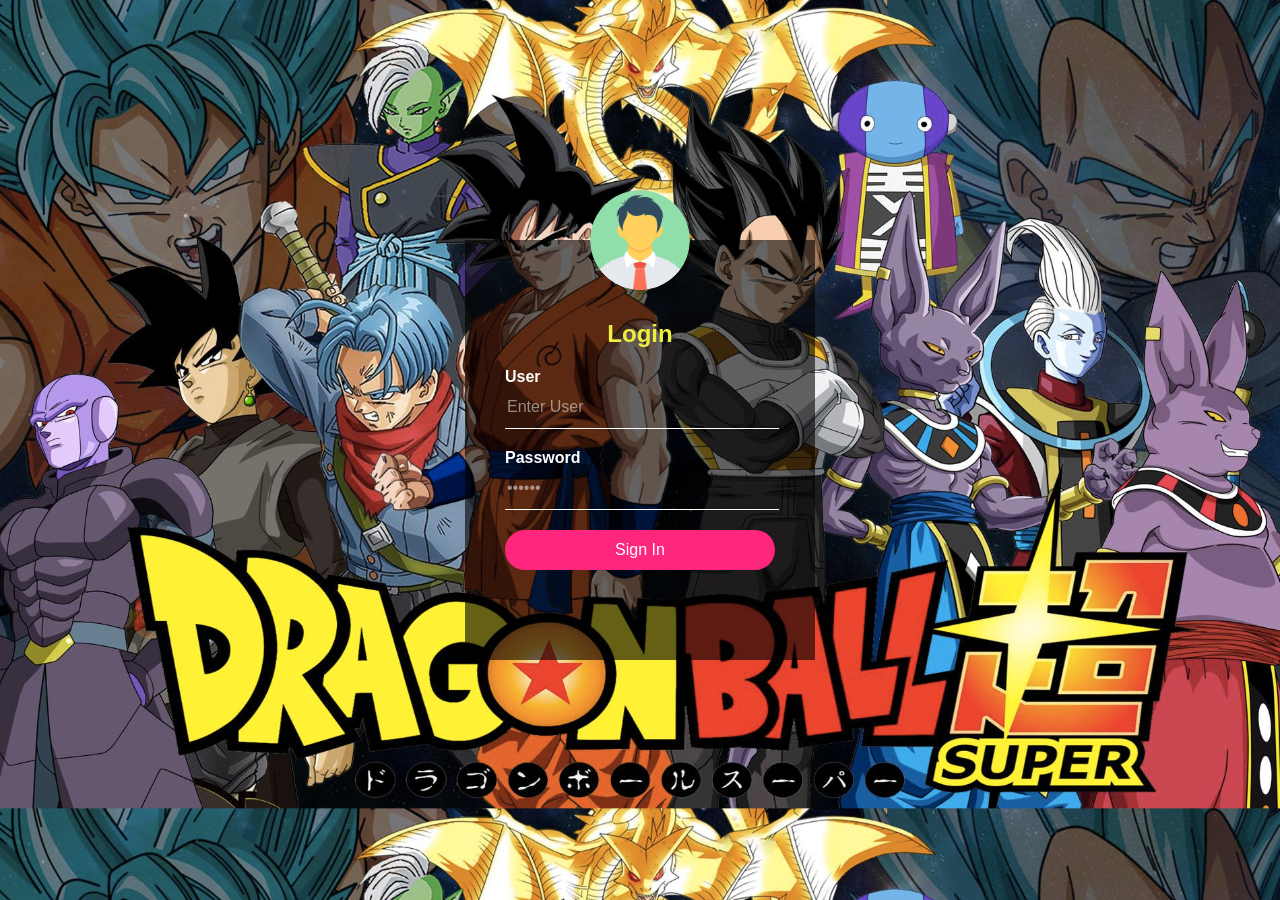
<file: index.html>
<!doctype html>
<html>
	<head>
		<meta charset="utf-8">
		<title>Login</title>
		<link rel="stylesheet" href="style.css">
	</head>
	<body>
		<div class="loginBox">
			<img src="user.png" class="user">
			<h2>Login</h2>
			<form action="validar.php" method="post">
				<p>User</p>
				<input type="text" name="user" placeholder="Enter User">
				<p>Password</p>
				<input type="Password" name="pass" placeholder="••••••">
				<input type="submit" name="" value="Sign In">
			</form>
		</div>
	</body>
</html>
</file>
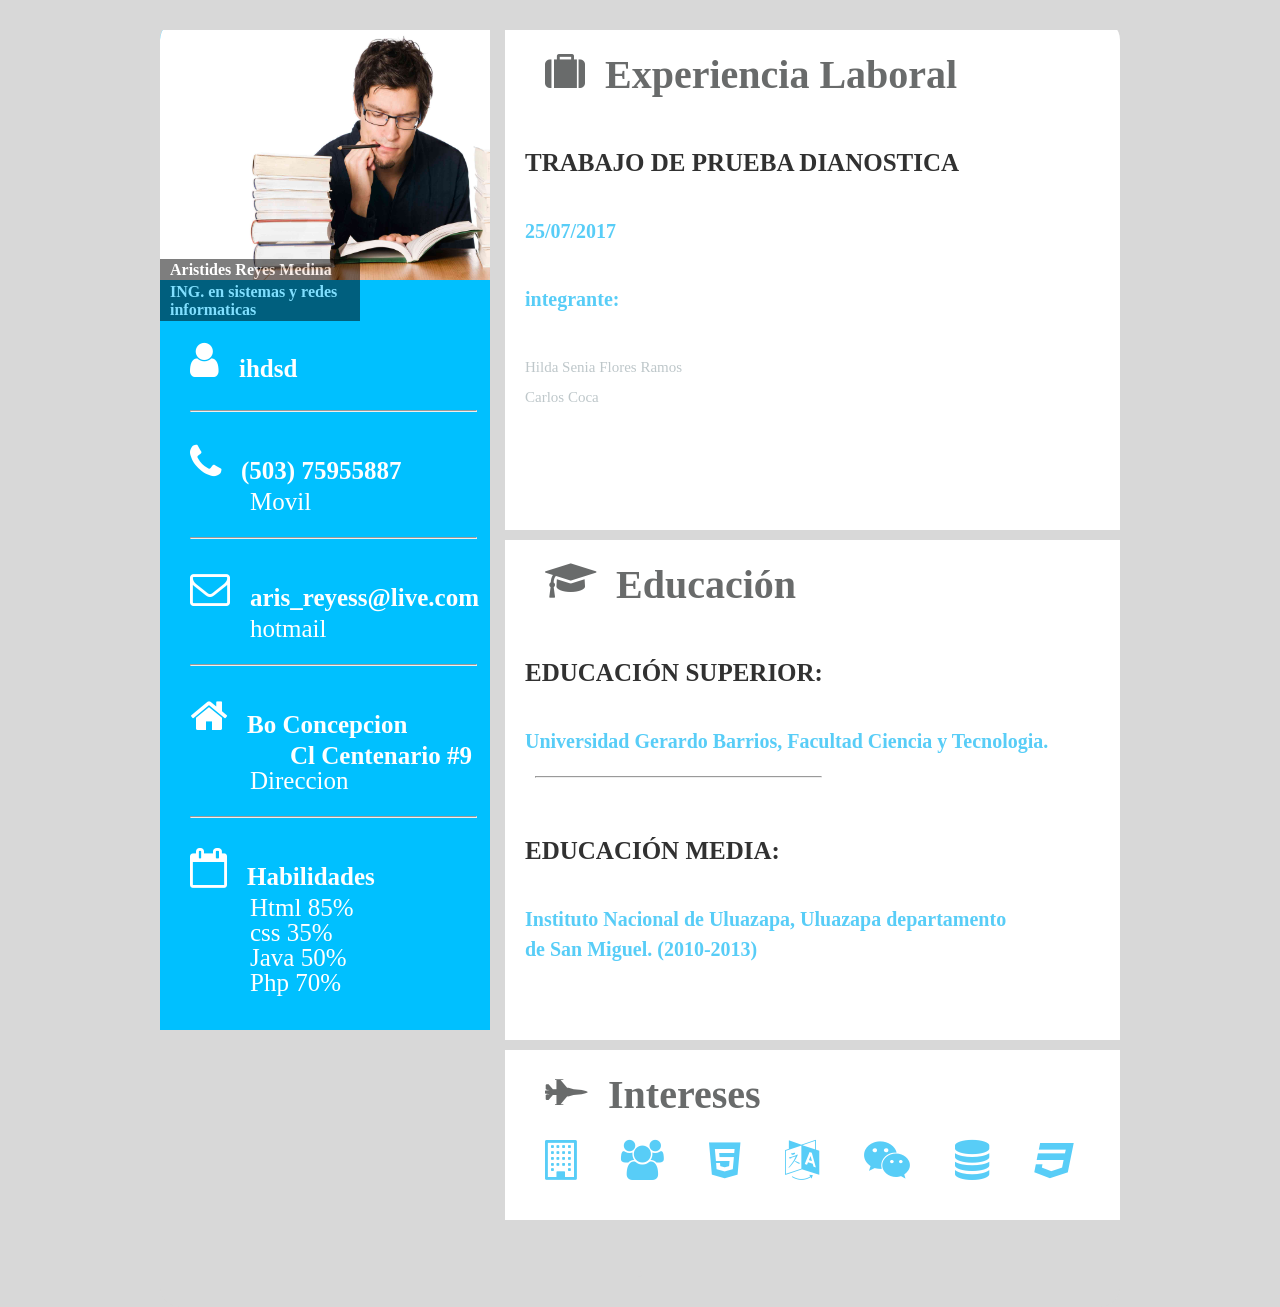
<file: prueba.html>
<!DOCTYPE html> 
<html lang="en" >
  <head>
  	<meta charset="UTF-8">
  	<title>PRUEBA</title>
  	<link rel="stylesheet" href="estilos.css">
	<link rel="stylesheet" href="fonts/style.css">
	<style type="text/css">
		#imagen {
			width:200px;
			height:300px;
			position:relative;
		}
		#imagen>div
		{
			position: relative;
			bottom:25px;
			color:#fff;
			background-color:#000;
			padding:2px 10px;
			opacity:0.5;
			font-weight:bold;
		}
		p span{
			font-size: 40px;
			margin:20px;
			}
		h1, span{
		font-size: 40px;
		margin:20px;
			}
		hr {
		margin:30px;
		width:285px;
		}
	</style>
  </head>
  <body>
	<div id="contenedor">
		<section id="contenido">
			<article>
			<div id="imagen">
			<img src="54.jpg" width="330px" height="250px" alt="Aristides Reyes Medina">
			<div>Aristides Reyes Medina</div>
			<div>ING. en sistemas y redes informaticas</div>
			</div>
		<p><span class="icon-user"></span><b>ihdsd</b>
		<hr>
		<p><span class="icon-phone"></span><b>(503) 75955887</b>
		<br><p><span></span><span></span> Movil</p>
		<hr>
		<p><span class="icon-envelope-o"></span><b>aris_reyess@live.com</b>
		<br><p><span></span><span></span>hotmail
		<hr>
		<p><span class="icon-home"></span><b>Bo Concepcion  
		<br><p><span></span><span></span><span></span> Cl Centenario #9</b>
		<br><p><span></span><span></span>Direccion</p>
		<hr>
		<p><span class="icon-calendar-o"></span><b>Habilidades</b>
		<br><p><span></span><span></span> Html 85%
		<br><p><span></span><span></span> css 35%
		<br><p><span></span><span></span> Java 50%
		<br><p><span></span><span></span>Php 70%</p>
		</article>
		</section>
		<aside>
			<h1><span class="icon-suitcase"></span><b>Experiencia Laboral</b></h1>
			<br><h2>TRABAJO DE PRUEBA DIANOSTICA</h2>
			<br><h3>25/07/2017</h3>
			<br><h3>integrante:</h3>
			<br><p>Hilda Senia Flores Ramos
			<br><p>Carlos Coca
		</aside>
		<aside>
			<h1><span class="icon-graduation-cap"></span><b>Educación</b></h1>
			<br><h2>EDUCACIÓN SUPERIOR:</h2>
			<br><h3>Universidad Gerardo Barrios, Facultad Ciencia y Tecnologia. </h3>
			<hr>
			<br><h2>EDUCACIÓN MEDIA:</h2>
			<br><h3> Instituto Nacional de Uluazapa, Uluazapa departamento</h3>
			<h3>de San Miguel. (2010-2013)</h3>
		</aside>
		<aside id="contenido5">
			<h1><span class="icon-fighter-jet "></span><b>Intereses</b></h1>
			<h3><span class="icon-building-o "></span>
			<span class="icon-users "></span>
			<span class="icon-html5  "></span>
			<span class="icon-language"></span>
			<span class="icon-weixin"></span>
			<span class="icon-database "></span>
			<span class="icon-css3 "></span></h3>
		</aside>
		<footer>
		<h2>.</h2>
  	 </footer>
  	</div>
  	</body>
  	 </html>
</file>
<file: style.css>
body
{
	margin: 0;
	padding: 0;
	background: url(bg.jpg);
	background-size: cover;
	font-family: sans-serif;
}
.loginBox
{
	position: absolute;
	top: 50%;
	left: 50%;
	transform: translate(-50%,-50%);
	width: 350px;
	padding: 80px 40px;
	box-sizing: border-box;
	height: 420px;
	background: rgba(0,0,0,.6);
}
.user 
{
    width: 100px;
    height: 100px;
    border-radius: 50%;
    overflow: hidden;
    position: absolute;
    top: calc(-100px/2);
    left: calc(50% - 50px);
}
h2
{
	margin: 0;
	padding: 0 0 20px;
	color: #efed40;
	text-align: center;
}
.loginBox p
{
	margin: 0;
	padding: 0;
	font-weight: bold;
	color: #fff;
}
.loginBox input
{
	width: 100%;
	margin-bottom: 20px;
}
.loginBox input[type="text"],
.loginBox input[type="Password"]
{
	border: none;
	border-bottom: 1px solid #fff;
	outline: none;
	height: 40px;
	background: transparent;
	color: #fff;
	font-size: 16px;
}
::placeholder
{
	color: rgba(255,255,255,.5);
}
.loginBox input[type="submit"]
{
	border: none;
	outline: none;
	height: 40px;
	color: #fff;
	font-size: 16px;
	background: #ff267e;
	cursor: pointer;
	border-radius: 20px;
}
.loginBox input[type="submit"]:hover
{
	background: #efed40;
	color: #262626;
}
.loginBox a
{
	color: #fff;
	font-size: 14px;
	font-weight: bold;
	text-decoration: none;
}
</file>
<file: estilos.css>
* {
	margin: 0px;
	padding: 0px;
}

body{
	background: #D8D8D8;
	
}

#contenedor {
	width: 960px;
	margin: auto;
	margin-top: 20px;
	border-radius: 20px;
	overflow: hidden;
}
#contenido {
	width: 330px;
	height: 1000px;
	float: left;
	background: #00C0FF;
	color: white;
	margin-top: 10px;
	margin-right: 10px;
	margin-bottom: 10px;

}

#contenido p{
	margin: 10px;
	font-size: 25px;
	line-height: 10px;
	
}

aside {
	width: 615px;
	height: 500px;
	background: #FFFFFF;
	margin-top: 10px;
	float: right;
}

aside h1 {
	margin: 20px;
	color: #696B6B;
	font-size: 40px;
	line-height: 50px;
}
aside h2{
	margin: 20px;
	color: #313131;
	font-size: 25px;
	line-height: 10px;
}
aside h3 {
	margin: 20px;
	color: #58CDF7;
	font-size: 20px;
line-height: 10px;
}
aside p {
	margin: 20px;
	color: #BEC7CA;
	font-size: 15px;
	line-height: 10px;
}
#contenido5{
	width: 615px;
	height: 170px;
	background: #FFFFFF;
	margin-top: 10px;
	float: right;

}
footer {
	background: #D8D8D8;
	clear: both;
}
footer h2{
	font-size: 40px;
	color:#D8D8D8;
	text-align:  center;
	padding: 20px;
	font-style: italic;
}
</file>
<file: fonts/style.css>
@font-face {
  font-family: 'icomoon';
  src:  url('icomoon.eot?jc7ays');
  src:  url('icomoon.eot?jc7ays#iefix') format('embedded-opentype'),
    url('icomoon.ttf?jc7ays') format('truetype'),
    url('icomoon.woff?jc7ays') format('woff'),
    url('icomoon.svg?jc7ays#icomoon') format('svg');
  font-weight: normal;
  font-style: normal;
}

[class^="icon-"], [class*=" icon-"] {
  /* use !important to prevent issues with browser extensions that change fonts */
  font-family: 'icomoon' !important;
  speak: none;
  font-style: normal;
  font-weight: normal;
  font-variant: normal;
  text-transform: none;
  line-height: 1;

  /* Better Font Rendering =========== */
  -webkit-font-smoothing: antialiased;
  -moz-osx-font-smoothing: grayscale;
}

.icon-asterisk:before {
  content: "\f069";
}
.icon-plus:before {
  content: "\f067";
}
.icon-question:before {
  content: "\f128";
}
.icon-minus:before {
  content: "\f068";
}
.icon-glass:before {
  content: "\f000";
}
.icon-music:before {
  content: "\f001";
}
.icon-search:before {
  content: "\f002";
}
.icon-envelope-o:before {
  content: "\f003";
}
.icon-heart:before {
  content: "\f004";
}
.icon-star:before {
  content: "\f005";
}
.icon-star-o:before {
  content: "\f006";
}
.icon-user:before {
  content: "\f007";
}
.icon-film:before {
  content: "\f008";
}
.icon-th-large:before {
  content: "\f009";
}
.icon-th:before {
  content: "\f00a";
}
.icon-th-list:before {
  content: "\f00b";
}
.icon-check:before {
  content: "\f00c";
}
.icon-close:before {
  content: "\f00d";
}
.icon-remove:before {
  content: "\f00d";
}
.icon-times:before {
  content: "\f00d";
}
.icon-search-plus:before {
  content: "\f00e";
}
.icon-search-minus:before {
  content: "\f010";
}
.icon-power-off:before {
  content: "\f011";
}
.icon-signal:before {
  content: "\f012";
}
.icon-cog:before {
  content: "\f013";
}
.icon-gear:before {
  content: "\f013";
}
.icon-trash-o:before {
  content: "\f014";
}
.icon-home:before {
  content: "\f015";
}
.icon-file-o:before {
  content: "\f016";
}
.icon-clock-o:before {
  content: "\f017";
}
.icon-road:before {
  content: "\f018";
}
.icon-download:before {
  content: "\f019";
}
.icon-arrow-circle-o-down:before {
  content: "\f01a";
}
.icon-arrow-circle-o-up:before {
  content: "\f01b";
}
.icon-inbox:before {
  content: "\f01c";
}
.icon-play-circle-o:before {
  content: "\f01d";
}
.icon-repeat:before {
  content: "\f01e";
}
.icon-rotate-right:before {
  content: "\f01e";
}
.icon-refresh:before {
  content: "\f021";
}
.icon-list-alt:before {
  content: "\f022";
}
.icon-lock:before {
  content: "\f023";
}
.icon-flag:before {
  content: "\f024";
}
.icon-headphones:before {
  content: "\f025";
}
.icon-volume-off:before {
  content: "\f026";
}
.icon-volume-down:before {
  content: "\f027";
}
.icon-volume-up:before {
  content: "\f028";
}
.icon-qrcode:before {
  content: "\f029";
}
.icon-barcode:before {
  content: "\f02a";
}
.icon-tag:before {
  content: "\f02b";
}
.icon-tags:before {
  content: "\f02c";
}
.icon-book:before {
  content: "\f02d";
}
.icon-bookmark:before {
  content: "\f02e";
}
.icon-print:before {
  content: "\f02f";
}
.icon-camera:before {
  content: "\f030";
}
.icon-font:before {
  content: "\f031";
}
.icon-bold:before {
  content: "\f032";
}
.icon-italic:before {
  content: "\f033";
}
.icon-text-height:before {
  content: "\f034";
}
.icon-text-width:before {
  content: "\f035";
}
.icon-align-left:before {
  content: "\f036";
}
.icon-align-center:before {
  content: "\f037";
}
.icon-align-right:before {
  content: "\f038";
}
.icon-align-justify:before {
  content: "\f039";
}
.icon-list:before {
  content: "\f03a";
}
.icon-dedent:before {
  content: "\f03b";
}
.icon-outdent:before {
  content: "\f03b";
}
.icon-indent:before {
  content: "\f03c";
}
.icon-video-camera:before {
  content: "\f03d";
}
.icon-image:before {
  content: "\f03e";
}
.icon-photo:before {
  content: "\f03e";
}
.icon-picture-o:before {
  content: "\f03e";
}
.icon-pencil:before {
  content: "\f040";
}
.icon-map-marker:before {
  content: "\f041";
}
.icon-adjust:before {
  content: "\f042";
}
.icon-tint:before {
  content: "\f043";
}
.icon-edit:before {
  content: "\f044";
}
.icon-pencil-square-o:before {
  content: "\f044";
}
.icon-share-square-o:before {
  content: "\f045";
}
.icon-check-square-o:before {
  content: "\f046";
}
.icon-arrows:before {
  content: "\f047";
}
.icon-step-backward:before {
  content: "\f048";
}
.icon-fast-backward:before {
  content: "\f049";
}
.icon-backward:before {
  content: "\f04a";
}
.icon-play:before {
  content: "\f04b";
}
.icon-pause:before {
  content: "\f04c";
}
.icon-stop:before {
  content: "\f04d";
}
.icon-forward:before {
  content: "\f04e";
}
.icon-fast-forward:before {
  content: "\f050";
}
.icon-step-forward:before {
  content: "\f051";
}
.icon-eject:before {
  content: "\f052";
}
.icon-chevron-left:before {
  content: "\f053";
}
.icon-chevron-right:before {
  content: "\f054";
}
.icon-plus-circle:before {
  content: "\f055";
}
.icon-minus-circle:before {
  content: "\f056";
}
.icon-times-circle:before {
  content: "\f057";
}
.icon-check-circle:before {
  content: "\f058";
}
.icon-question-circle:before {
  content: "\f059";
}
.icon-info-circle:before {
  content: "\f05a";
}
.icon-crosshairs:before {
  content: "\f05b";
}
.icon-times-circle-o:before {
  content: "\f05c";
}
.icon-check-circle-o:before {
  content: "\f05d";
}
.icon-ban:before {
  content: "\f05e";
}
.icon-arrow-left:before {
  content: "\f060";
}
.icon-arrow-right:before {
  content: "\f061";
}
.icon-arrow-up:before {
  content: "\f062";
}
.icon-arrow-down:before {
  content: "\f063";
}
.icon-mail-forward:before {
  content: "\f064";
}
.icon-share:before {
  content: "\f064";
}
.icon-expand:before {
  content: "\f065";
}
.icon-compress:before {
  content: "\f066";
}
.icon-exclamation-circle:before {
  content: "\f06a";
}
.icon-gift:before {
  content: "\f06b";
}
.icon-leaf:before {
  content: "\f06c";
}
.icon-fire:before {
  content: "\f06d";
}
.icon-eye:before {
  content: "\f06e";
}
.icon-eye-slash:before {
  content: "\f070";
}
.icon-exclamation-triangle:before {
  content: "\f071";
}
.icon-warning:before {
  content: "\f071";
}
.icon-plane:before {
  content: "\f072";
}
.icon-calendar:before {
  content: "\f073";
}
.icon-random:before {
  content: "\f074";
}
.icon-comment:before {
  content: "\f075";
}
.icon-magnet:before {
  content: "\f076";
}
.icon-chevron-up:before {
  content: "\f077";
}
.icon-chevron-down:before {
  content: "\f078";
}
.icon-retweet:before {
  content: "\f079";
}
.icon-shopping-cart:before {
  content: "\f07a";
}
.icon-folder:before {
  content: "\f07b";
}
.icon-folder-open:before {
  content: "\f07c";
}
.icon-arrows-v:before {
  content: "\f07d";
}
.icon-arrows-h:before {
  content: "\f07e";
}
.icon-bar-chart:before {
  content: "\f080";
}
.icon-bar-chart-o:before {
  content: "\f080";
}
.icon-twitter-square:before {
  content: "\f081";
}
.icon-facebook-square:before {
  content: "\f082";
}
.icon-camera-retro:before {
  content: "\f083";
}
.icon-key:before {
  content: "\f084";
}
.icon-cogs:before {
  content: "\f085";
}
.icon-gears:before {
  content: "\f085";
}
.icon-comments:before {
  content: "\f086";
}
.icon-thumbs-o-up:before {
  content: "\f087";
}
.icon-thumbs-o-down:before {
  content: "\f088";
}
.icon-star-half:before {
  content: "\f089";
}
.icon-heart-o:before {
  content: "\f08a";
}
.icon-sign-out:before {
  content: "\f08b";
}
.icon-linkedin-square:before {
  content: "\f08c";
}
.icon-thumb-tack:before {
  content: "\f08d";
}
.icon-external-link:before {
  content: "\f08e";
}
.icon-sign-in:before {
  content: "\f090";
}
.icon-trophy:before {
  content: "\f091";
}
.icon-github-square:before {
  content: "\f092";
}
.icon-upload:before {
  content: "\f093";
}
.icon-lemon-o:before {
  content: "\f094";
}
.icon-phone:before {
  content: "\f095";
}
.icon-square-o:before {
  content: "\f096";
}
.icon-bookmark-o:before {
  content: "\f097";
}
.icon-phone-square:before {
  content: "\f098";
}
.icon-twitter:before {
  content: "\f099";
}
.icon-facebook:before {
  content: "\f09a";
}
.icon-facebook-f:before {
  content: "\f09a";
}
.icon-github:before {
  content: "\f09b";
}
.icon-unlock:before {
  content: "\f09c";
}
.icon-credit-card:before {
  content: "\f09d";
}
.icon-feed:before {
  content: "\f09e";
}
.icon-rss:before {
  content: "\f09e";
}
.icon-hdd-o:before {
  content: "\f0a0";
}
.icon-bullhorn:before {
  content: "\f0a1";
}
.icon-bell-o:before {
  content: "\f0a2";
}
.icon-certificate:before {
  content: "\f0a3";
}
.icon-hand-o-right:before {
  content: "\f0a4";
}
.icon-hand-o-left:before {
  content: "\f0a5";
}
.icon-hand-o-up:before {
  content: "\f0a6";
}
.icon-hand-o-down:before {
  content: "\f0a7";
}
.icon-arrow-circle-left:before {
  content: "\f0a8";
}
.icon-arrow-circle-right:before {
  content: "\f0a9";
}
.icon-arrow-circle-up:before {
  content: "\f0aa";
}
.icon-arrow-circle-down:before {
  content: "\f0ab";
}
.icon-globe:before {
  content: "\f0ac";
}
.icon-wrench:before {
  content: "\f0ad";
}
.icon-tasks:before {
  content: "\f0ae";
}
.icon-filter:before {
  content: "\f0b0";
}
.icon-briefcase:before {
  content: "\f0b1";
}
.icon-arrows-alt:before {
  content: "\f0b2";
}
.icon-group:before {
  content: "\f0c0";
}
.icon-users:before {
  content: "\f0c0";
}
.icon-chain:before {
  content: "\f0c1";
}
.icon-link:before {
  content: "\f0c1";
}
.icon-cloud:before {
  content: "\f0c2";
}
.icon-flask:before {
  content: "\f0c3";
}
.icon-cut:before {
  content: "\f0c4";
}
.icon-scissors:before {
  content: "\f0c4";
}
.icon-copy:before {
  content: "\f0c5";
}
.icon-files-o:before {
  content: "\f0c5";
}
.icon-paperclip:before {
  content: "\f0c6";
}
.icon-floppy-o:before {
  content: "\f0c7";
}
.icon-save:before {
  content: "\f0c7";
}
.icon-square:before {
  content: "\f0c8";
}
.icon-bars:before {
  content: "\f0c9";
}
.icon-navicon:before {
  content: "\f0c9";
}
.icon-reorder:before {
  content: "\f0c9";
}
.icon-list-ul:before {
  content: "\f0ca";
}
.icon-list-ol:before {
  content: "\f0cb";
}
.icon-strikethrough:before {
  content: "\f0cc";
}
.icon-underline:before {
  content: "\f0cd";
}
.icon-table:before {
  content: "\f0ce";
}
.icon-magic:before {
  content: "\f0d0";
}
.icon-truck:before {
  content: "\f0d1";
}
.icon-pinterest:before {
  content: "\f0d2";
}
.icon-pinterest-square:before {
  content: "\f0d3";
}
.icon-google-plus-square:before {
  content: "\f0d4";
}
.icon-google-plus:before {
  content: "\f0d5";
}
.icon-money:before {
  content: "\f0d6";
}
.icon-caret-down:before {
  content: "\f0d7";
}
.icon-caret-up:before {
  content: "\f0d8";
}
.icon-caret-left:before {
  content: "\f0d9";
}
.icon-caret-right:before {
  content: "\f0da";
}
.icon-columns:before {
  content: "\f0db";
}
.icon-sort:before {
  content: "\f0dc";
}
.icon-unsorted:before {
  content: "\f0dc";
}
.icon-sort-desc:before {
  content: "\f0dd";
}
.icon-sort-down:before {
  content: "\f0dd";
}
.icon-sort-asc:before {
  content: "\f0de";
}
.icon-sort-up:before {
  content: "\f0de";
}
.icon-envelope:before {
  content: "\f0e0";
}
.icon-linkedin:before {
  content: "\f0e1";
}
.icon-rotate-left:before {
  content: "\f0e2";
}
.icon-undo:before {
  content: "\f0e2";
}
.icon-gavel:before {
  content: "\f0e3";
}
.icon-legal:before {
  content: "\f0e3";
}
.icon-dashboard:before {
  content: "\f0e4";
}
.icon-tachometer:before {
  content: "\f0e4";
}
.icon-comment-o:before {
  content: "\f0e5";
}
.icon-comments-o:before {
  content: "\f0e6";
}
.icon-bolt:before {
  content: "\f0e7";
}
.icon-flash:before {
  content: "\f0e7";
}
.icon-sitemap:before {
  content: "\f0e8";
}
.icon-umbrella:before {
  content: "\f0e9";
}
.icon-clipboard:before {
  content: "\f0ea";
}
.icon-paste:before {
  content: "\f0ea";
}
.icon-lightbulb-o:before {
  content: "\f0eb";
}
.icon-exchange:before {
  content: "\f0ec";
}
.icon-cloud-download:before {
  content: "\f0ed";
}
.icon-cloud-upload:before {
  content: "\f0ee";
}
.icon-user-md:before {
  content: "\f0f0";
}
.icon-stethoscope:before {
  content: "\f0f1";
}
.icon-suitcase:before {
  content: "\f0f2";
}
.icon-bell:before {
  content: "\f0f3";
}
.icon-coffee:before {
  content: "\f0f4";
}
.icon-cutlery:before {
  content: "\f0f5";
}
.icon-file-text-o:before {
  content: "\f0f6";
}
.icon-building-o:before {
  content: "\f0f7";
}
.icon-hospital-o:before {
  content: "\f0f8";
}
.icon-ambulance:before {
  content: "\f0f9";
}
.icon-medkit:before {
  content: "\f0fa";
}
.icon-fighter-jet:before {
  content: "\f0fb";
}
.icon-beer:before {
  content: "\f0fc";
}
.icon-h-square:before {
  content: "\f0fd";
}
.icon-plus-square:before {
  content: "\f0fe";
}
.icon-angle-double-left:before {
  content: "\f100";
}
.icon-angle-double-right:before {
  content: "\f101";
}
.icon-angle-double-up:before {
  content: "\f102";
}
.icon-angle-double-down:before {
  content: "\f103";
}
.icon-angle-left:before {
  content: "\f104";
}
.icon-angle-right:before {
  content: "\f105";
}
.icon-angle-up:before {
  content: "\f106";
}
.icon-angle-down:before {
  content: "\f107";
}
.icon-desktop:before {
  content: "\f108";
}
.icon-laptop:before {
  content: "\f109";
}
.icon-tablet:before {
  content: "\f10a";
}
.icon-mobile:before {
  content: "\f10b";
}
.icon-mobile-phone:before {
  content: "\f10b";
}
.icon-circle-o:before {
  content: "\f10c";
}
.icon-quote-left:before {
  content: "\f10d";
}
.icon-quote-right:before {
  content: "\f10e";
}
.icon-spinner:before {
  content: "\f110";
}
.icon-circle:before {
  content: "\f111";
}
.icon-mail-reply:before {
  content: "\f112";
}
.icon-reply:before {
  content: "\f112";
}
.icon-github-alt:before {
  content: "\f113";
}
.icon-folder-o:before {
  content: "\f114";
}
.icon-folder-open-o:before {
  content: "\f115";
}
.icon-smile-o:before {
  content: "\f118";
}
.icon-frown-o:before {
  content: "\f119";
}
.icon-meh-o:before {
  content: "\f11a";
}
.icon-gamepad:before {
  content: "\f11b";
}
.icon-keyboard-o:before {
  content: "\f11c";
}
.icon-flag-o:before {
  content: "\f11d";
}
.icon-flag-checkered:before {
  content: "\f11e";
}
.icon-terminal:before {
  content: "\f120";
}
.icon-code:before {
  content: "\f121";
}
.icon-mail-reply-all:before {
  content: "\f122";
}
.icon-reply-all:before {
  content: "\f122";
}
.icon-star-half-empty:before {
  content: "\f123";
}
.icon-star-half-full:before {
  content: "\f123";
}
.icon-star-half-o:before {
  content: "\f123";
}
.icon-location-arrow:before {
  content: "\f124";
}
.icon-crop:before {
  content: "\f125";
}
.icon-code-fork:before {
  content: "\f126";
}
.icon-chain-broken:before {
  content: "\f127";
}
.icon-unlink:before {
  content: "\f127";
}
.icon-info:before {
  content: "\f129";
}
.icon-exclamation:before {
  content: "\f12a";
}
.icon-superscript:before {
  content: "\f12b";
}
.icon-subscript:before {
  content: "\f12c";
}
.icon-eraser:before {
  content: "\f12d";
}
.icon-puzzle-piece:before {
  content: "\f12e";
}
.icon-microphone:before {
  content: "\f130";
}
.icon-microphone-slash:before {
  content: "\f131";
}
.icon-shield:before {
  content: "\f132";
}
.icon-calendar-o:before {
  content: "\f133";
}
.icon-fire-extinguisher:before {
  content: "\f134";
}
.icon-rocket:before {
  content: "\f135";
}
.icon-maxcdn:before {
  content: "\f136";
}
.icon-chevron-circle-left:before {
  content: "\f137";
}
.icon-chevron-circle-right:before {
  content: "\f138";
}
.icon-chevron-circle-up:before {
  content: "\f139";
}
.icon-chevron-circle-down:before {
  content: "\f13a";
}
.icon-html5:before {
  content: "\f13b";
}
.icon-css3:before {
  content: "\f13c";
}
.icon-anchor:before {
  content: "\f13d";
}
.icon-unlock-alt:before {
  content: "\f13e";
}
.icon-bullseye:before {
  content: "\f140";
}
.icon-ellipsis-h:before {
  content: "\f141";
}
.icon-ellipsis-v:before {
  content: "\f142";
}
.icon-rss-square:before {
  content: "\f143";
}
.icon-play-circle:before {
  content: "\f144";
}
.icon-ticket:before {
  content: "\f145";
}
.icon-minus-square:before {
  content: "\f146";
}
.icon-minus-square-o:before {
  content: "\f147";
}
.icon-level-up:before {
  content: "\f148";
}
.icon-level-down:before {
  content: "\f149";
}
.icon-check-square:before {
  content: "\f14a";
}
.icon-pencil-square:before {
  content: "\f14b";
}
.icon-external-link-square:before {
  content: "\f14c";
}
.icon-share-square:before {
  content: "\f14d";
}
.icon-compass:before {
  content: "\f14e";
}
.icon-caret-square-o-down:before {
  content: "\f150";
}
.icon-toggle-down:before {
  content: "\f150";
}
.icon-caret-square-o-up:before {
  content: "\f151";
}
.icon-toggle-up:before {
  content: "\f151";
}
.icon-caret-square-o-right:before {
  content: "\f152";
}
.icon-toggle-right:before {
  content: "\f152";
}
.icon-eur:before {
  content: "\f153";
}
.icon-euro:before {
  content: "\f153";
}
.icon-gbp:before {
  content: "\f154";
}
.icon-dollar:before {
  content: "\f155";
}
.icon-usd:before {
  content: "\f155";
}
.icon-inr:before {
  content: "\f156";
}
.icon-rupee:before {
  content: "\f156";
}
.icon-cny:before {
  content: "\f157";
}
.icon-jpy:before {
  content: "\f157";
}
.icon-rmb:before {
  content: "\f157";
}
.icon-yen:before {
  content: "\f157";
}
.icon-rouble:before {
  content: "\f158";
}
.icon-rub:before {
  content: "\f158";
}
.icon-ruble:before {
  content: "\f158";
}
.icon-krw:before {
  content: "\f159";
}
.icon-won:before {
  content: "\f159";
}
.icon-bitcoin:before {
  content: "\f15a";
}
.icon-btc:before {
  content: "\f15a";
}
.icon-file:before {
  content: "\f15b";
}
.icon-file-text:before {
  content: "\f15c";
}
.icon-sort-alpha-asc:before {
  content: "\f15d";
}
.icon-sort-alpha-desc:before {
  content: "\f15e";
}
.icon-sort-amount-asc:before {
  content: "\f160";
}
.icon-sort-amount-desc:before {
  content: "\f161";
}
.icon-sort-numeric-asc:before {
  content: "\f162";
}
.icon-sort-numeric-desc:before {
  content: "\f163";
}
.icon-thumbs-up:before {
  content: "\f164";
}
.icon-thumbs-down:before {
  content: "\f165";
}
.icon-youtube-square:before {
  content: "\f166";
}
.icon-youtube:before {
  content: "\f167";
}
.icon-xing:before {
  content: "\f168";
}
.icon-xing-square:before {
  content: "\f169";
}
.icon-youtube-play:before {
  content: "\f16a";
}
.icon-dropbox:before {
  content: "\f16b";
}
.icon-stack-overflow:before {
  content: "\f16c";
}
.icon-instagram:before {
  content: "\f16d";
}
.icon-flickr:before {
  content: "\f16e";
}
.icon-adn:before {
  content: "\f170";
}
.icon-bitbucket:before {
  content: "\f171";
}
.icon-bitbucket-square:before {
  content: "\f172";
}
.icon-tumblr:before {
  content: "\f173";
}
.icon-tumblr-square:before {
  content: "\f174";
}
.icon-long-arrow-down:before {
  content: "\f175";
}
.icon-long-arrow-up:before {
  content: "\f176";
}
.icon-long-arrow-left:before {
  content: "\f177";
}
.icon-long-arrow-right:before {
  content: "\f178";
}
.icon-apple:before {
  content: "\f179";
}
.icon-windows:before {
  content: "\f17a";
}
.icon-android:before {
  content: "\f17b";
}
.icon-linux:before {
  content: "\f17c";
}
.icon-dribbble:before {
  content: "\f17d";
}
.icon-skype:before {
  content: "\f17e";
}
.icon-foursquare:before {
  content: "\f180";
}
.icon-trello:before {
  content: "\f181";
}
.icon-female:before {
  content: "\f182";
}
.icon-male:before {
  content: "\f183";
}
.icon-gittip:before {
  content: "\f184";
}
.icon-gratipay:before {
  content: "\f184";
}
.icon-sun-o:before {
  content: "\f185";
}
.icon-moon-o:before {
  content: "\f186";
}
.icon-archive:before {
  content: "\f187";
}
.icon-bug:before {
  content: "\f188";
}
.icon-vk:before {
  content: "\f189";
}
.icon-weibo:before {
  content: "\f18a";
}
.icon-renren:before {
  content: "\f18b";
}
.icon-pagelines:before {
  content: "\f18c";
}
.icon-stack-exchange:before {
  content: "\f18d";
}
.icon-arrow-circle-o-right:before {
  content: "\f18e";
}
.icon-arrow-circle-o-left:before {
  content: "\f190";
}
.icon-caret-square-o-left:before {
  content: "\f191";
}
.icon-toggle-left:before {
  content: "\f191";
}
.icon-dot-circle-o:before {
  content: "\f192";
}
.icon-wheelchair:before {
  content: "\f193";
}
.icon-vimeo-square:before {
  content: "\f194";
}
.icon-try:before {
  content: "\f195";
}
.icon-turkish-lira:before {
  content: "\f195";
}
.icon-plus-square-o:before {
  content: "\f196";
}
.icon-space-shuttle:before {
  content: "\f197";
}
.icon-slack:before {
  content: "\f198";
}
.icon-envelope-square:before {
  content: "\f199";
}
.icon-wordpress:before {
  content: "\f19a";
}
.icon-openid:before {
  content: "\f19b";
}
.icon-bank:before {
  content: "\f19c";
}
.icon-institution:before {
  content: "\f19c";
}
.icon-university:before {
  content: "\f19c";
}
.icon-graduation-cap:before {
  content: "\f19d";
}
.icon-mortar-board:before {
  content: "\f19d";
}
.icon-yahoo:before {
  content: "\f19e";
}
.icon-google:before {
  content: "\f1a0";
}
.icon-reddit:before {
  content: "\f1a1";
}
.icon-reddit-square:before {
  content: "\f1a2";
}
.icon-stumbleupon-circle:before {
  content: "\f1a3";
}
.icon-stumbleupon:before {
  content: "\f1a4";
}
.icon-delicious:before {
  content: "\f1a5";
}
.icon-digg:before {
  content: "\f1a6";
}
.icon-pied-piper-pp:before {
  content: "\f1a7";
}
.icon-pied-piper-alt:before {
  content: "\f1a8";
}
.icon-drupal:before {
  content: "\f1a9";
}
.icon-joomla:before {
  content: "\f1aa";
}
.icon-language:before {
  content: "\f1ab";
}
.icon-fax:before {
  content: "\f1ac";
}
.icon-building:before {
  content: "\f1ad";
}
.icon-child:before {
  content: "\f1ae";
}
.icon-paw:before {
  content: "\f1b0";
}
.icon-spoon:before {
  content: "\f1b1";
}
.icon-cube:before {
  content: "\f1b2";
}
.icon-cubes:before {
  content: "\f1b3";
}
.icon-behance:before {
  content: "\f1b4";
}
.icon-behance-square:before {
  content: "\f1b5";
}
.icon-steam:before {
  content: "\f1b6";
}
.icon-steam-square:before {
  content: "\f1b7";
}
.icon-recycle:before {
  content: "\f1b8";
}
.icon-automobile:before {
  content: "\f1b9";
}
.icon-car:before {
  content: "\f1b9";
}
.icon-cab:before {
  content: "\f1ba";
}
.icon-taxi:before {
  content: "\f1ba";
}
.icon-tree:before {
  content: "\f1bb";
}
.icon-spotify:before {
  content: "\f1bc";
}
.icon-deviantart:before {
  content: "\f1bd";
}
.icon-soundcloud:before {
  content: "\f1be";
}
.icon-database:before {
  content: "\f1c0";
}
.icon-file-pdf-o:before {
  content: "\f1c1";
}
.icon-file-word-o:before {
  content: "\f1c2";
}
.icon-file-excel-o:before {
  content: "\f1c3";
}
.icon-file-powerpoint-o:before {
  content: "\f1c4";
}
.icon-file-image-o:before {
  content: "\f1c5";
}
.icon-file-photo-o:before {
  content: "\f1c5";
}
.icon-file-picture-o:before {
  content: "\f1c5";
}
.icon-file-archive-o:before {
  content: "\f1c6";
}
.icon-file-zip-o:before {
  content: "\f1c6";
}
.icon-file-audio-o:before {
  content: "\f1c7";
}
.icon-file-sound-o:before {
  content: "\f1c7";
}
.icon-file-movie-o:before {
  content: "\f1c8";
}
.icon-file-video-o:before {
  content: "\f1c8";
}
.icon-file-code-o:before {
  content: "\f1c9";
}
.icon-vine:before {
  content: "\f1ca";
}
.icon-codepen:before {
  content: "\f1cb";
}
.icon-jsfiddle:before {
  content: "\f1cc";
}
.icon-life-bouy:before {
  content: "\f1cd";
}
.icon-life-buoy:before {
  content: "\f1cd";
}
.icon-life-ring:before {
  content: "\f1cd";
}
.icon-life-saver:before {
  content: "\f1cd";
}
.icon-support:before {
  content: "\f1cd";
}
.icon-circle-o-notch:before {
  content: "\f1ce";
}
.icon-ra:before {
  content: "\f1d0";
}
.icon-rebel:before {
  content: "\f1d0";
}
.icon-resistance:before {
  content: "\f1d0";
}
.icon-empire:before {
  content: "\f1d1";
}
.icon-ge:before {
  content: "\f1d1";
}
.icon-git-square:before {
  content: "\f1d2";
}
.icon-git:before {
  content: "\f1d3";
}
.icon-hacker-news:before {
  content: "\f1d4";
}
.icon-y-combinator-square:before {
  content: "\f1d4";
}
.icon-yc-square:before {
  content: "\f1d4";
}
.icon-tencent-weibo:before {
  content: "\f1d5";
}
.icon-qq:before {
  content: "\f1d6";
}
.icon-wechat:before {
  content: "\f1d7";
}
.icon-weixin:before {
  content: "\f1d7";
}
.icon-paper-plane:before {
  content: "\f1d8";
}
.icon-send:before {
  content: "\f1d8";
}
.icon-paper-plane-o:before {
  content: "\f1d9";
}
.icon-send-o:before {
  content: "\f1d9";
}
.icon-history:before {
  content: "\f1da";
}
.icon-circle-thin:before {
  content: "\f1db";
}
.icon-header:before {
  content: "\f1dc";
}
.icon-paragraph:before {
  content: "\f1dd";
}
.icon-sliders:before {
  content: "\f1de";
}
.icon-share-alt:before {
  content: "\f1e0";
}
.icon-share-alt-square:before {
  content: "\f1e1";
}
.icon-bomb:before {
  content: "\f1e2";
}
.icon-futbol-o:before {
  content: "\f1e3";
}
.icon-soccer-ball-o:before {
  content: "\f1e3";
}
.icon-tty:before {
  content: "\f1e4";
}
.icon-binoculars:before {
  content: "\f1e5";
}
.icon-plug:before {
  content: "\f1e6";
}
.icon-slideshare:before {
  content: "\f1e7";
}
.icon-twitch:before {
  content: "\f1e8";
}
.icon-yelp:before {
  content: "\f1e9";
}
.icon-newspaper-o:before {
  content: "\f1ea";
}
.icon-wifi:before {
  content: "\f1eb";
}
.icon-calculator:before {
  content: "\f1ec";
}
.icon-paypal:before {
  content: "\f1ed";
}
.icon-google-wallet:before {
  content: "\f1ee";
}
.icon-cc-visa:before {
  content: "\f1f0";
}
.icon-cc-mastercard:before {
  content: "\f1f1";
}
.icon-cc-discover:before {
  content: "\f1f2";
}
.icon-cc-amex:before {
  content: "\f1f3";
}
.icon-cc-paypal:before {
  content: "\f1f4";
}
.icon-cc-stripe:before {
  content: "\f1f5";
}
.icon-bell-slash:before {
  content: "\f1f6";
}
.icon-bell-slash-o:before {
  content: "\f1f7";
}
.icon-trash:before {
  content: "\f1f8";
}
.icon-copyright:before {
  content: "\f1f9";
}
.icon-at:before {
  content: "\f1fa";
}
.icon-eyedropper:before {
  content: "\f1fb";
}
.icon-paint-brush:before {
  content: "\f1fc";
}
.icon-birthday-cake:before {
  content: "\f1fd";
}
.icon-area-chart:before {
  content: "\f1fe";
}
.icon-pie-chart:before {
  content: "\f200";
}
.icon-line-chart:before {
  content: "\f201";
}
.icon-lastfm:before {
  content: "\f202";
}
.icon-lastfm-square:before {
  content: "\f203";
}
.icon-toggle-off:before {
  content: "\f204";
}
.icon-toggle-on:before {
  content: "\f205";
}
.icon-bicycle:before {
  content: "\f206";
}
.icon-bus:before {
  content: "\f207";
}
.icon-ioxhost:before {
  content: "\f208";
}
.icon-angellist:before {
  content: "\f209";
}
.icon-cc:before {
  content: "\f20a";
}
.icon-ils:before {
  content: "\f20b";
}
.icon-shekel:before {
  content: "\f20b";
}
.icon-sheqel:before {
  content: "\f20b";
}
.icon-meanpath:before {
  content: "\f20c";
}
.icon-buysellads:before {
  content: "\f20d";
}
.icon-connectdevelop:before {
  content: "\f20e";
}
.icon-dashcube:before {
  content: "\f210";
}
.icon-forumbee:before {
  content: "\f211";
}
.icon-leanpub:before {
  content: "\f212";
}
.icon-sellsy:before {
  content: "\f213";
}
.icon-shirtsinbulk:before {
  content: "\f214";
}
.icon-simplybuilt:before {
  content: "\f215";
}
.icon-skyatlas:before {
  content: "\f216";
}
.icon-cart-plus:before {
  content: "\f217";
}
.icon-cart-arrow-down:before {
  content: "\f218";
}
.icon-diamond:before {
  content: "\f219";
}
.icon-ship:before {
  content: "\f21a";
}
.icon-user-secret:before {
  content: "\f21b";
}
.icon-motorcycle:before {
  content: "\f21c";
}
.icon-street-view:before {
  content: "\f21d";
}
.icon-heartbeat:before {
  content: "\f21e";
}
.icon-venus:before {
  content: "\f221";
}
.icon-mars:before {
  content: "\f222";
}
.icon-mercury:before {
  content: "\f223";
}
.icon-intersex:before {
  content: "\f224";
}
.icon-transgender:before {
  content: "\f224";
}
.icon-transgender-alt:before {
  content: "\f225";
}
.icon-venus-double:before {
  content: "\f226";
}
.icon-mars-double:before {
  content: "\f227";
}
.icon-venus-mars:before {
  content: "\f228";
}
.icon-mars-stroke:before {
  content: "\f229";
}
.icon-mars-stroke-v:before {
  content: "\f22a";
}
.icon-mars-stroke-h:before {
  content: "\f22b";
}
.icon-neuter:before {
  content: "\f22c";
}
.icon-genderless:before {
  content: "\f22d";
}
.icon-facebook-official:before {
  content: "\f230";
}
.icon-pinterest-p:before {
  content: "\f231";
}
.icon-whatsapp:before {
  content: "\f232";
}
.icon-server:before {
  content: "\f233";
}
.icon-user-plus:before {
  content: "\f234";
}
.icon-user-times:before {
  content: "\f235";
}
.icon-bed:before {
  content: "\f236";
}
.icon-hotel:before {
  content: "\f236";
}
.icon-viacoin:before {
  content: "\f237";
}
.icon-train:before {
  content: "\f238";
}
.icon-subway:before {
  content: "\f239";
}
.icon-medium:before {
  content: "\f23a";
}
.icon-y-combinator:before {
  content: "\f23b";
}
.icon-yc:before {
  content: "\f23b";
}
.icon-optin-monster:before {
  content: "\f23c";
}
.icon-opencart:before {
  content: "\f23d";
}
.icon-expeditedssl:before {
  content: "\f23e";
}
.icon-battery:before {
  content: "\f240";
}
.icon-battery-4:before {
  content: "\f240";
}
.icon-battery-full:before {
  content: "\f240";
}
.icon-battery-3:before {
  content: "\f241";
}
.icon-battery-three-quarters:before {
  content: "\f241";
}
.icon-battery-2:before {
  content: "\f242";
}
.icon-battery-half:before {
  content: "\f242";
}
.icon-battery-1:before {
  content: "\f243";
}
.icon-battery-quarter:before {
  content: "\f243";
}
.icon-battery-0:before {
  content: "\f244";
}
.icon-battery-empty:before {
  content: "\f244";
}
.icon-mouse-pointer:before {
  content: "\f245";
}
.icon-i-cursor:before {
  content: "\f246";
}
.icon-object-group:before {
  content: "\f247";
}
.icon-object-ungroup:before {
  content: "\f248";
}
.icon-sticky-note:before {
  content: "\f249";
}
.icon-sticky-note-o:before {
  content: "\f24a";
}
.icon-cc-jcb:before {
  content: "\f24b";
}
.icon-cc-diners-club:before {
  content: "\f24c";
}
.icon-clone:before {
  content: "\f24d";
}
.icon-balance-scale:before {
  content: "\f24e";
}
.icon-hourglass-o:before {
  content: "\f250";
}
.icon-hourglass-1:before {
  content: "\f251";
}
.icon-hourglass-start:before {
  content: "\f251";
}
.icon-hourglass-2:before {
  content: "\f252";
}
.icon-hourglass-half:before {
  content: "\f252";
}
.icon-hourglass-3:before {
  content: "\f253";
}
.icon-hourglass-end:before {
  content: "\f253";
}
.icon-hourglass:before {
  content: "\f254";
}
.icon-hand-grab-o:before {
  content: "\f255";
}
.icon-hand-rock-o:before {
  content: "\f255";
}
.icon-hand-paper-o:before {
  content: "\f256";
}
.icon-hand-stop-o:before {
  content: "\f256";
}
.icon-hand-scissors-o:before {
  content: "\f257";
}
.icon-hand-lizard-o:before {
  content: "\f258";
}
.icon-hand-spock-o:before {
  content: "\f259";
}
.icon-hand-pointer-o:before {
  content: "\f25a";
}
.icon-hand-peace-o:before {
  content: "\f25b";
}
.icon-trademark:before {
  content: "\f25c";
}
.icon-registered:before {
  content: "\f25d";
}
.icon-creative-commons:before {
  content: "\f25e";
}
.icon-gg:before {
  content: "\f260";
}
.icon-gg-circle:before {
  content: "\f261";
}
.icon-tripadvisor:before {
  content: "\f262";
}
.icon-odnoklassniki:before {
  content: "\f263";
}
.icon-odnoklassniki-square:before {
  content: "\f264";
}
.icon-get-pocket:before {
  content: "\f265";
}
.icon-wikipedia-w:before {
  content: "\f266";
}
.icon-safari:before {
  content: "\f267";
}
.icon-chrome:before {
  content: "\f268";
}
.icon-firefox:before {
  content: "\f269";
}
.icon-opera:before {
  content: "\f26a";
}
.icon-internet-explorer:before {
  content: "\f26b";
}
.icon-television:before {
  content: "\f26c";
}
.icon-tv:before {
  content: "\f26c";
}
.icon-contao:before {
  content: "\f26d";
}
.icon-500px:before {
  content: "\f26e";
}
.icon-amazon:before {
  content: "\f270";
}
.icon-calendar-plus-o:before {
  content: "\f271";
}
.icon-calendar-minus-o:before {
  content: "\f272";
}
.icon-calendar-times-o:before {
  content: "\f273";
}
.icon-calendar-check-o:before {
  content: "\f274";
}
.icon-industry:before {
  content: "\f275";
}
.icon-map-pin:before {
  content: "\f276";
}
.icon-map-signs:before {
  content: "\f277";
}
.icon-map-o:before {
  content: "\f278";
}
.icon-map:before {
  content: "\f279";
}
.icon-commenting:before {
  content: "\f27a";
}
.icon-commenting-o:before {
  content: "\f27b";
}
.icon-houzz:before {
  content: "\f27c";
}
.icon-vimeo:before {
  content: "\f27d";
}
.icon-black-tie:before {
  content: "\f27e";
}
.icon-fonticons:before {
  content: "\f280";
}
.icon-reddit-alien:before {
  content: "\f281";
}
.icon-edge:before {
  content: "\f282";
}
.icon-credit-card-alt:before {
  content: "\f283";
}
.icon-codiepie:before {
  content: "\f284";
}
.icon-modx:before {
  content: "\f285";
}
.icon-fort-awesome:before {
  content: "\f286";
}
.icon-usb:before {
  content: "\f287";
}
.icon-product-hunt:before {
  content: "\f288";
}
.icon-mixcloud:before {
  content: "\f289";
}
.icon-scribd:before {
  content: "\f28a";
}
.icon-pause-circle:before {
  content: "\f28b";
}
.icon-pause-circle-o:before {
  content: "\f28c";
}
.icon-stop-circle:before {
  content: "\f28d";
}
.icon-stop-circle-o:before {
  content: "\f28e";
}
.icon-shopping-bag:before {
  content: "\f290";
}
.icon-shopping-basket:before {
  content: "\f291";
}
.icon-hashtag:before {
  content: "\f292";
}
.icon-bluetooth:before {
  content: "\f293";
}
.icon-bluetooth-b:before {
  content: "\f294";
}
.icon-percent:before {
  content: "\f295";
}
.icon-gitlab:before {
  content: "\f296";
}
.icon-wpbeginner:before {
  content: "\f297";
}
.icon-wpforms:before {
  content: "\f298";
}
.icon-envira:before {
  content: "\f299";
}
.icon-universal-access:before {
  content: "\f29a";
}
.icon-wheelchair-alt:before {
  content: "\f29b";
}
.icon-question-circle-o:before {
  content: "\f29c";
}
.icon-blind:before {
  content: "\f29d";
}
.icon-audio-description:before {
  content: "\f29e";
}
.icon-volume-control-phone:before {
  content: "\f2a0";
}
.icon-braille:before {
  content: "\f2a1";
}
.icon-assistive-listening-systems:before {
  content: "\f2a2";
}
.icon-american-sign-language-interpreting:before {
  content: "\f2a3";
}
.icon-asl-interpreting:before {
  content: "\f2a3";
}
.icon-deaf:before {
  content: "\f2a4";
}
.icon-deafness:before {
  content: "\f2a4";
}
.icon-hard-of-hearing:before {
  content: "\f2a4";
}
.icon-glide:before {
  content: "\f2a5";
}
.icon-glide-g:before {
  content: "\f2a6";
}
.icon-sign-language:before {
  content: "\f2a7";
}
.icon-signing:before {
  content: "\f2a7";
}
.icon-low-vision:before {
  content: "\f2a8";
}
.icon-viadeo:before {
  content: "\f2a9";
}
.icon-viadeo-square:before {
  content: "\f2aa";
}
.icon-snapchat:before {
  content: "\f2ab";
}
.icon-snapchat-ghost:before {
  content: "\f2ac";
}
.icon-snapchat-square:before {
  content: "\f2ad";
}
.icon-pied-piper:before {
  content: "\f2ae";
}
.icon-first-order:before {
  content: "\f2b0";
}
.icon-yoast:before {
  content: "\f2b1";
}
.icon-themeisle:before {
  content: "\f2b2";
}
.icon-google-plus-circle:before {
  content: "\f2b3";
}
.icon-google-plus-official:before {
  content: "\f2b3";
}
.icon-fa:before {
  content: "\f2b4";
}
.icon-font-awesome:before {
  content: "\f2b4";
}
.icon-handshake-o:before {
  content: "\f2b5";
}
.icon-envelope-open:before {
  content: "\f2b6";
}
.icon-envelope-open-o:before {
  content: "\f2b7";
}
.icon-linode:before {
  content: "\f2b8";
}
.icon-address-book:before {
  content: "\f2b9";
}
.icon-address-book-o:before {
  content: "\f2ba";
}
.icon-address-card:before {
  content: "\f2bb";
}
.icon-vcard:before {
  content: "\f2bb";
}
.icon-address-card-o:before {
  content: "\f2bc";
}
.icon-vcard-o:before {
  content: "\f2bc";
}
.icon-user-circle:before {
  content: "\f2bd";
}
.icon-user-circle-o:before {
  content: "\f2be";
}
.icon-user-o:before {
  content: "\f2c0";
}
.icon-id-badge:before {
  content: "\f2c1";
}
.icon-drivers-license:before {
  content: "\f2c2";
}
.icon-id-card:before {
  content: "\f2c2";
}
.icon-drivers-license-o:before {
  content: "\f2c3";
}
.icon-id-card-o:before {
  content: "\f2c3";
}
.icon-quora:before {
  content: "\f2c4";
}
.icon-free-code-camp:before {
  content: "\f2c5";
}
.icon-telegram:before {
  content: "\f2c6";
}
.icon-thermometer:before {
  content: "\f2c7";
}
.icon-thermometer-4:before {
  content: "\f2c7";
}
.icon-thermometer-full:before {
  content: "\f2c7";
}
.icon-thermometer-3:before {
  content: "\f2c8";
}
.icon-thermometer-three-quarters:before {
  content: "\f2c8";
}
.icon-thermometer-2:before {
  content: "\f2c9";
}
.icon-thermometer-half:before {
  content: "\f2c9";
}
.icon-thermometer-1:before {
  content: "\f2ca";
}
.icon-thermometer-quarter:before {
  content: "\f2ca";
}
.icon-thermometer-0:before {
  content: "\f2cb";
}
.icon-thermometer-empty:before {
  content: "\f2cb";
}
.icon-shower:before {
  content: "\f2cc";
}
.icon-bath:before {
  content: "\f2cd";
}
.icon-bathtub:before {
  content: "\f2cd";
}
.icon-s15:before {
  content: "\f2cd";
}
.icon-podcast:before {
  content: "\f2ce";
}
.icon-window-maximize:before {
  content: "\f2d0";
}
.icon-window-minimize:before {
  content: "\f2d1";
}
.icon-window-restore:before {
  content: "\f2d2";
}
.icon-times-rectangle:before {
  content: "\f2d3";
}
.icon-window-close:before {
  content: "\f2d3";
}
.icon-times-rectangle-o:before {
  content: "\f2d4";
}
.icon-window-close-o:before {
  content: "\f2d4";
}
.icon-bandcamp:before {
  content: "\f2d5";
}
.icon-grav:before {
  content: "\f2d6";
}
.icon-etsy:before {
  content: "\f2d7";
}
.icon-imdb:before {
  content: "\f2d8";
}
.icon-ravelry:before {
  content: "\f2d9";
}
.icon-eercast:before {
  content: "\f2da";
}
.icon-microchip:before {
  content: "\f2db";
}
.icon-snowflake-o:before {
  content: "\f2dc";
}
.icon-superpowers:before {
  content: "\f2dd";
}
.icon-wpexplorer:before {
  content: "\f2de";
}
.icon-meetup:before {
  content: "\f2e0";
}
</file>
